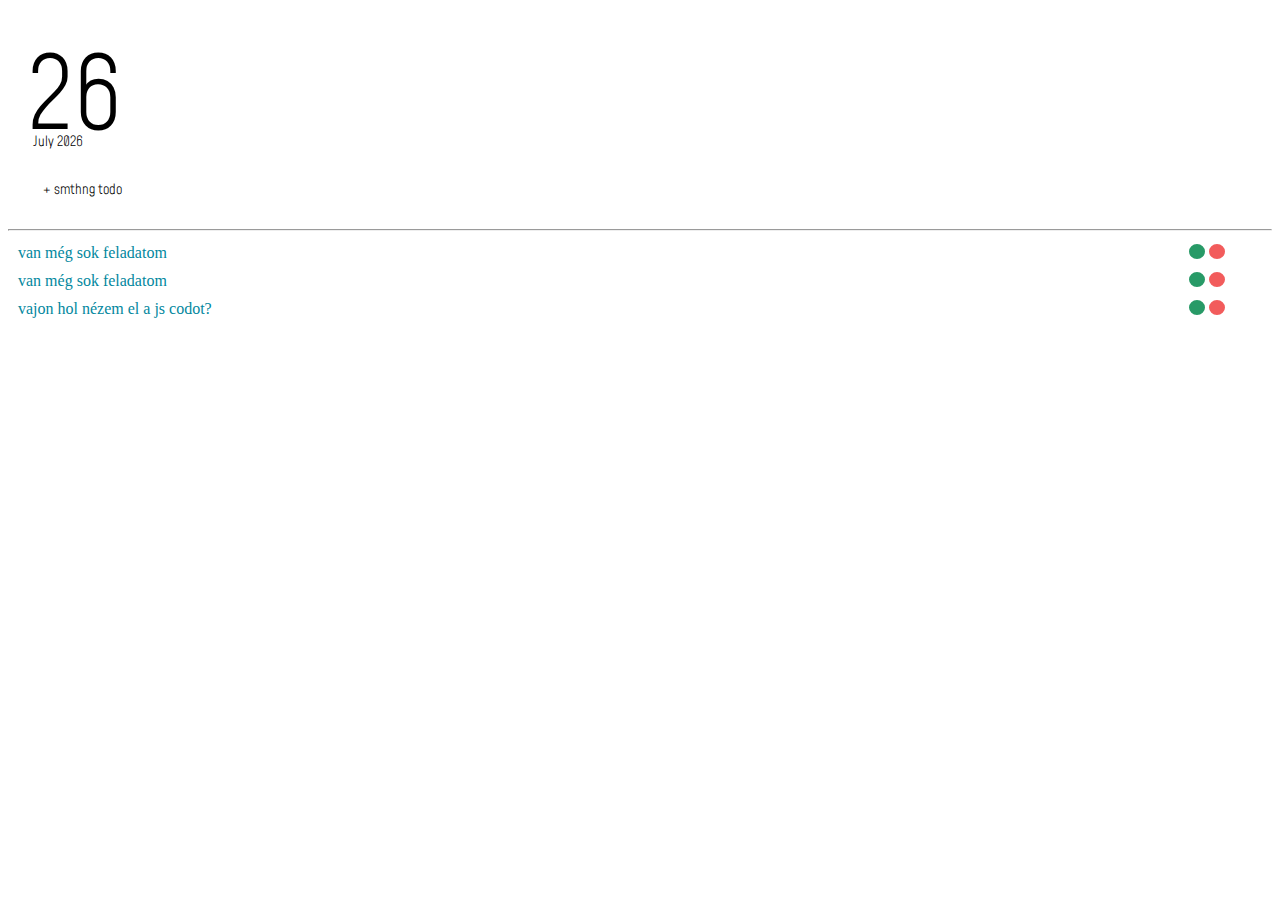
<file: index.html>
<!DOCTYPE html>
<html lang="en">

<head>
    <meta charset="UTF-8">
    <meta http-equiv="X-UA-Compatible" content="IE=edge">
    <meta name="viewport" content="width=device-width, initial-scale=1.0">
    <title>todo</title>
    <link rel="preconnect" href="https://fonts.googleapis.com">
    <link rel="preconnect" href="https://fonts.gstatic.com" crossorigin>
    <link
        href="https://fonts.googleapis.com/css2?family=Big+Shoulders+Display:wght@200&family=Mohave:wght@300&family=Roboto+Mono:wght@100;200;400&display=swap"
        rel="stylesheet">
    <link rel="stylesheet" href="style.css">
</head>

<body>
    <div class="header">
        <div class="date">
            <h1 id="day"></h1>
            <h2> <span id="month"></span> <span id="year"></span></h2>

        </div>
        <div class="dropdown">
            <h2>+ smthng todo</h2>
            <div class="dropdown-content">
                <form action="">
                    <input type="text" onfocus="this.value=''" name='toAdd' id="myInput" value="todo...">
                    <textarea name="details" onfocus="this.value=''" id="details" value="details">details...</textarea>
                    <button onclick="onAddClick()" type="button" class="addBtn">add</button>
                </form>
            </div>
        </div>
    </div>
    <hr>
    <div class="list">
        <ul id="todoList">
        </ul>
    </div>
    </div>
    <script src="mainscript.js"></script>

</body>

</html>
</file>
<file: style.css>
/* include padding , border in elements total width, height*/
/*font-family: 'Big Shoulders Display', cursive;
font-family: 'Mohave', sans-serif;
font-family: 'Roboto Mono', monospace;*/

* {
    box-sizing: border-box ;
}
/*removing margins , paddings from list*/
ul {
    margin: 0;
    padding: 0;
}




.header {
    width: 100%;
    
    padding: 10px 20px;    
}
.date {
    line-height: 30px;
    margin-left: 0px;
    margin-top: 0px;
}
h1{
    
    font-family: 'Mohave', sans-serif;
    font-size: 100px;
    font-weight: lighter;
    margin-bottom: 0px;
}
h2{
    
    font-family: 'Mohave', sans-serif;
    font-size: 14px;
    font-weight: lighter;
    margin-left: 5px;
}


/* Clear floats after the header */
.header:after {
    content: "";
    display: table;
    clear: both;
  }

.dropdown{
    margin-left: 10px;
    position: relative;
    display: inline-block;
}
.dropdown-content{
    width: 200px;
    display: none;
    position: absolute;
    box-shadow: 0px 8px 16px 0px rgba(0,0,0,0.2);
    padding: 12px 16px;
    z-index: 1;
}
.dropdown:hover .dropdown-content{
    display: block;
    background-color: #eeeeee;
}

#myInput{
    margin-bottom: 10px;
    border-color: #cccccc;
    border-radius: 5px;
    padding-left: 10px;
    width: 100%;
    height: 30px;
    font-size: 14px;
}
#details{
    width: 100%;
    height: 100px;
    padding-left: 10px;
    font-size: 14px;
    resize: none;   
}
button.addBtn{
    margin-top: 5px;
    margin-left: 0px;
    background-color: #cccccc ;
    border: none;
    cursor: pointer;
    border-radius: 5px;
    width: 30%;
    height: 30px;
    font-size: 14px;
}
button.addBtn:hover {
    background-color: #9e8f09;
}
.list{
    color:#02879e;
    width: 300px;
    overflow: hidden;    
}
li{
    padding: 5px 5px 5px 10px;   
}
.newTodo{
    width: 90%;
}
.newDetail{
    display: none;
}
.fBtn{
    background-color: #289a67;
    width: 15px;
    height: 15px;
    border: 2px solid #289a67;
    border-radius: 50%;
    margin-right: 0px;
    position: absolute;
    right: 75px;
}
button.fBtn:hover{
    background-color: rgb(76, 235, 206);
}
button.dBtn{
    background-color: rgb(242, 92, 92);
    width: 15px;
    height: 15px;
    border: 2px solid rgb(242, 92, 92);
    border-radius: 50%;
    position: absolute;
    right: 55px;


}
button.dBtn:hover{
    background-color: rgb(242, 223, 100);
}


/* colors e02879es
eb3184
1acbeb
ebd202
9e8f09*/
</file>
